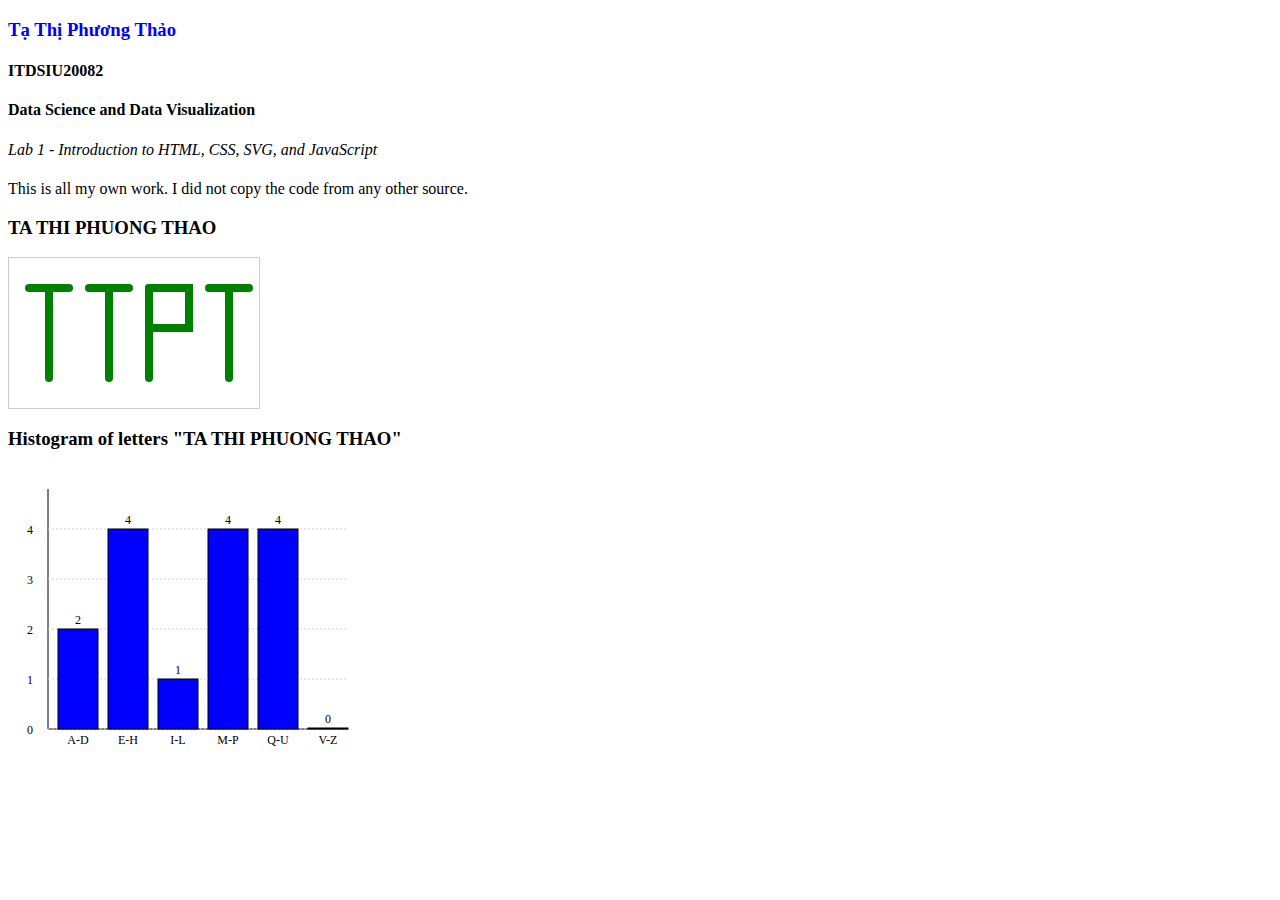
<file: Lab 1/index.html>
<!DOCTYPE html>
<html lang="en">
<head>
  <meta charset="UTF-8">
  <title>Lab 1</title>

  <!-- CSS LINK -->
  <link rel="stylesheet" href="style.css">
</head>
<body>
  <h3 id="name">Tạ Thị Phương Thảo</h3>
  <h4 id="student-id">ITDSIU20082</h4>
  <h4 id="course-title">Data Science and Data Visualization</h4>
  <h4 id="lab-title">Lab 1 - Introduction to HTML, CSS, SVG, and JavaScript</h4>
  <p id="statement">
    This is all my own work. I did not copy the code from any other source.
  </p>
  <h3 class="svg-title">TA THI PHUONG THAO</h3>
    <!-- SVG initials Ta Thi Phuong Thao (TTPT) -->
  <svg id="initials" width="250" height="150">
    <!-- T -->
    <line x1="20" y1="30" x2="60" y2="30" class="letter" />
    <line x1="40" y1="30" x2="40" y2="120" class="letter" />

    <!-- T -->
    <line x1="80" y1="30" x2="120" y2="30" class="letter" />
    <line x1="100" y1="30" x2="100" y2="120" class="letter" />

    <!-- P -->
    <line x1="140" y1="30" x2="140" y2="120" class="letter" />
    <polyline points="140,30 180,30 180,70 140,70" class="letter" />

    <!-- T -->
    <line x1="200" y1="30" x2="240" y2="30" class="letter" />
    <line x1="220" y1="30" x2="220" y2="120" class="letter" />
  </svg>
 <!-- Histogram -->
 <h3>Histogram of letters "TA THI PHUONG THAO"</h3>
  <svg id="histogram" width="350" height="300"></svg>

  <script>
    // Helper function: create and add SVG element
    function addEltToSVG(svg, name, attrs) {
      const element = document.createElementNS("http://www.w3.org/2000/svg", name);
      for (let key in attrs) element.setAttributeNS(null, key, attrs[key]);
      svg.appendChild(element);
      return element;
    }

    // === REQUIRED FUNCTION ===
    function createHistogram(svgElt, str) {
      const bins = [
        {range: "A-D", count: 0},
        {range: "E-H", count: 0},
        {range: "I-L", count: 0},
        {range: "M-P", count: 0},
        {range: "Q-U", count: 0},
        {range: "V-Z", count: 0},
      ];

      str = str.toUpperCase();
      for (let ch of str) {
        if (ch >= "A" && ch <= "D") bins[0].count++;
        else if (ch >= "E" && ch <= "H") bins[1].count++;
        else if (ch >= "I" && ch <= "L") bins[2].count++;
        else if (ch >= "M" && ch <= "P") bins[3].count++;
        else if (ch >= "Q" && ch <= "U") bins[4].count++;
        else if (ch >= "V" && ch <= "Z") bins[5].count++;
      }

      // DRAW AXES
      addEltToSVG(svgElt, "line", {x1: 40, y1: 20, x2: 40, y2: 260, stroke: "black"});
      addEltToSVG(svgElt, "line", {x1: 40, y1: 260, x2: 340, y2: 260, stroke: "black"});

      // Y grid + labels
      for (let i = 0; i <= 4; i++) {
        const y = 260 - i * 50;
        addEltToSVG(svgElt, "line", {
          x1: 40, y1: y, x2: 340, y2: y,
          stroke: "lightgray", "stroke-dasharray": "2,2"
        });
        addEltToSVG(svgElt, "text", {
          x: 25, y: y + 5, "font-size": "12", "text-anchor": "end"
        }).textContent = i;
      }

      // DRAW BARS
      bins.forEach((bin, i) => {
        const x = 50 + i * 50;
        const barHeight = bin.count * 50 || 1; // each letter = 50px
        const y = 260 - barHeight;
        addEltToSVG(svgElt, "rect", {
          x: x, y: y, width: 40, height: barHeight,
          fill: "blue", stroke: "black"
        });
        // number above bar
        addEltToSVG(svgElt, "text", {
          x: x + 20, y: y - 5, "font-size": "12", "text-anchor": "middle"
        }).textContent = bin.count;
        // label under bar
        addEltToSVG(svgElt, "text", {
          x: x + 20, y: 275, "font-size": "12", "text-anchor": "middle"
        }).textContent = bin.range;
      });
    }

    // === RUNNING FUNCTION ===
    window.onload = function() {
      const svg = document.getElementById("histogram");
      createHistogram(svg, "TA THI PHUONG THAO");
    };
  </script>
</body>
</html>
</file>
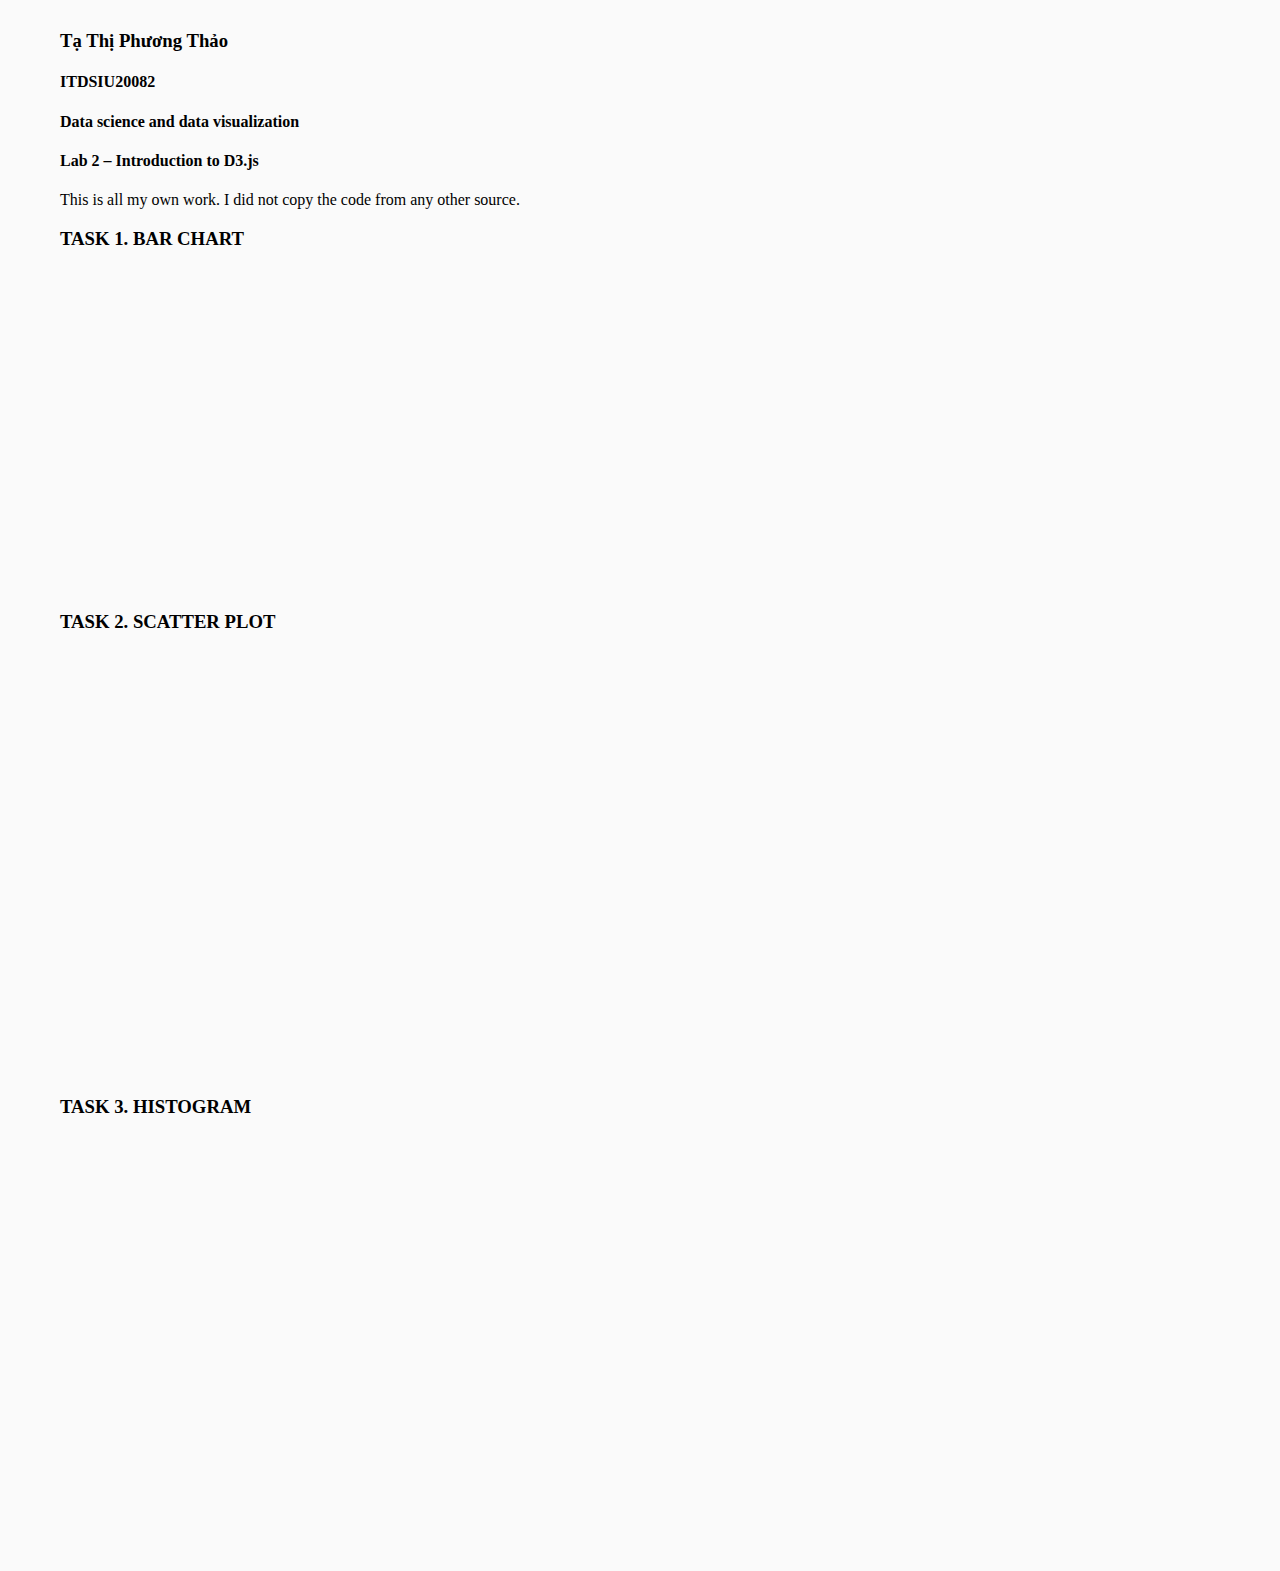
<file: Lab 2/index.html>
<!-- TASK 0. Info-->
<!DOCTYPE html>
<html lang="en">
<head>
  <meta charset="UTF-8">
  <title>Lab 2</title>

  <!-- CSS LINK -->
  <link rel="stylesheet" href="style.css">

  <!-- D3 -->
  <script src="https://d3js.org/d3.v7.min.js"></script>
</head>
<body>
  <!-- Header Info -->
  <h3 id="name">Tạ Thị Phương Thảo</h3>
  <h4 id="student-id">ITDSIU20082</h4>
  <h4 id="course-title">Data science and data visualization</h4>
  <h4 id="lab-title">Lab 2 – Introduction to D3.js</h4>
  <p id="statement">
    This is all my own work. I did not copy the code from any other source.
  </p>

  <!-- TASK 1. BAR CHART -->
  <h3>TASK 1. BAR CHART</h3>
<svg id="barChart" width="750" height="320"></svg>
<script>
  // RANDOM ARRAY FROM 5-25
  const data = Array.from({ length: 20 }, () => Math.floor(Math.random() * 21) + 5);

  const svg = d3.select("#barChart");
  const width = +svg.attr("width");
  const height = +svg.attr("height");
  const leftRightPad = 20;           
  const gap = 4;                       
  const barWidth = (width - leftRightPad * 2) / data.length;

  // SCALING THE BAR 
  const colorScale = d3.scaleLinear()
    .domain([d3.min(data), d3.max(data)])
    .range(["#7fb3ff", "#0022cc"]);    

  // DRAW BAR
  svg.selectAll("rect")
    .data(data)
    .enter()
    .append("rect")
    .attr("x", (d, i) => leftRightPad + i * barWidth)
    .attr("y", d => height - d * 10 - 20)
    .attr("width", barWidth - gap)
    .attr("height", d => d * 10)
    .attr("fill", d => colorScale(d))
    .attr("stroke", "white")
    .attr("stroke-width", 1);

  // ADD VALUE ON THE BAR
  svg.selectAll("text")
    .data(data)
    .enter()
    .append("text")
    .text(d => d)
    .attr("x", (d, i) => leftRightPad + i * barWidth + (barWidth - gap) / 2)
    .attr("y", d => height - d * 10 - 25) 
    .attr("class", "bar-label")          
    .attr("text-anchor", "middle");
</script>

  <!-- TASK 2. SCATTER PLOT -->
  <h3>TASK 2. SCATTER PLOT</h3>
  <svg id="scatterplot" width="500" height="400"></svg>

 <script>
  d3.csv("https://tungth.github.io/data/vis-lab2-data.csv").then(data => {
    data.forEach(d => {
      d.Midterm = +d.Midterm;
      d.Final = +d.Final;
    });
    drawScatterPlot(data);
  });

  function drawScatterPlot(data) {
    const svg = d3.select("#scatterplot");
    const width = 800;
    const height = 400;
    svg.attr("width", width).attr("height", height);

    const margin = { top: 20, right: 300, bottom: 40, left: 50 }; 
    const innerWidth = width - margin.left - margin.right;
    const innerHeight = height - margin.top - margin.bottom;

    const chart = svg.append("g")
      .attr("transform", `translate(${margin.left}, ${margin.top})`);

    const xScale = d3.scaleLinear()
      .domain([0, d3.max(data, d => d.Midterm)])
      .range([0, innerWidth]);

    const yScale = d3.scaleLinear()
      .domain([0, d3.max(data, d => d.Final)])
      .range([innerHeight, 0]);

    // axes
    chart.append("g")
      .attr("transform", `translate(0, ${innerHeight})`)
      .call(d3.axisBottom(xScale));
    chart.append("g").call(d3.axisLeft(yScale));

    // labels
    chart.append("text")
      .attr("x", innerWidth / 2)
      .attr("y", innerHeight + 35)
      .attr("text-anchor", "middle")
      .attr("class", "axis-label")
      .text("Midterm Score");

    chart.append("text")
      .attr("x", -innerHeight / 2)
      .attr("y", -35)
      .attr("text-anchor", "middle")
      .attr("class", "axis-label")
      .attr("transform", "rotate(-90)")
      .text("Final Score");

    // points
    chart.selectAll("circle")
      .data(data)
      .enter()
      .append("circle")
      .attr("cx", d => xScale(d.Midterm))
      .attr("cy", d => yScale(d.Final))
      .attr("r", 5)
      .attr("class", d => (0.4 * d.Midterm + 0.6 * d.Final) < 50 ? "pt fail" : "pt pass");

    // title
    chart.append("text")
      .attr("x", innerWidth / 2)
      .attr("y", -5)
      .attr("text-anchor", "middle")
      .attr("class", "title")
      .text("Student Scores: Midterm vs Final");

    // legend
    const legend = svg.append("g")
      .attr("class", "legend")
      .attr("transform", `translate(${width - margin.right + 20}, ${margin.top + 70})`);

    const legendData = [
      { cls: "pt fail", label: "Total < 50 (Students who cannot pass the course)" },
      { cls: "pt pass", label: "Total ≥ 50 (Students who can pass the course )" }
    ];

    legend.selectAll("circle")
      .data(legendData)
      .enter().append("circle")
      .attr("cx", 0)
      .attr("cy", (d, i) => i * 30)
      .attr("r", 8) 
      .attr("class", d => d.cls);

    legend.selectAll("text")
      .data(legendData)
      .enter().append("text")
      .attr("x", 18)
      .attr("y", (d, i) => i * 30 + 5)
      .attr("class", "legend-label")
      .attr("alignment-baseline", "middle")
      .text(d => d.label);
  }
</script>

  <!-- TASK 3. HISTOGRAM -->
  <h3 style="margin-top: 40px;">TASK 3. HISTOGRAM</h3>
  <svg id="histogram" width="700" height="400"></svg>
<script>
  d3.csv("https://tungth.github.io/data/vis-lab2-data.csv").then(data => {
    data.forEach(d => {
      d.Midterm = +d.Midterm;
      d.Final = +d.Final;
      d.Total = 0.4 * d.Midterm + 0.6 * d.Final;
    });
    drawHistogram(data);
  });

  function drawHistogram(data) {
    const svg = d3.select("#histogram");
    const width = +svg.attr("width");
    const height = +svg.attr("height");
    const margin = { top: 40, right: 30, bottom: 60, left: 60 };
    const innerWidth = width - margin.left - margin.right;
    const innerHeight = height - margin.top - margin.bottom;

    const chart = svg.append("g")
      .attr("transform", `translate(${margin.left}, ${margin.top})`);

    const xScale = d3.scaleLinear()
      .domain([0, 100])
      .range([0, innerWidth]);

    const histogram = d3.histogram()
      .domain(xScale.domain())
      .thresholds(xScale.ticks(10))
      .value(d => d.Total);

    const bins = histogram(data);
    const yScale = d3.scaleLinear()
      .domain([0, d3.max(bins, d => d.length)])
      .range([innerHeight, 0])
      .nice();

    const maxBin = d3.max(bins, d => d.length);

    chart.selectAll("rect")
      .data(bins)
      .enter()
      .append("rect")
      .attr("x", d => xScale(d.x0) + 2)
      .attr("y", d => yScale(d.length))
      .attr("width", d => xScale(d.x1) - xScale(d.x0) - 4)
      .attr("height", d => innerHeight - yScale(d.length))
      .attr("rx", 4)
      .attr("ry", 4)
      .attr("class", d => d.length === maxBin ? "bar max" : "bar");

    chart.selectAll(".label")
      .data(bins)
      .enter()
      .append("text")
      .attr("class", "label")
      .attr("x", d => xScale(d.x0) + (xScale(d.x1) - xScale(d.x0)) / 2)
      .attr("y", d => yScale(d.length) - 6)
      .attr("text-anchor", "middle")
      .text(d => d.length > 0 ? d.length : "");

    chart.append("g")
      .attr("transform", `translate(0, ${innerHeight})`)
      .call(d3.axisBottom(xScale).ticks(10));

    chart.append("g").call(d3.axisLeft(yScale));

    chart.append("text")
      .attr("x", innerWidth / 2)
      .attr("y", innerHeight + 45)
      .attr("text-anchor", "middle")
      .attr("class", "axis-label")
      .text("Total Score");

    chart.append("text")
      .attr("x", -innerHeight / 2)
      .attr("y", -45)
      .attr("text-anchor", "middle")
      .attr("class", "axis-label")
      .attr("transform", "rotate(-90)")
      .text("Number of Students");

    chart.append("text")
      .attr("x", innerWidth / 2)
      .attr("y", -10)
      .attr("text-anchor", "middle")
      .attr("class", "title")
      .text("Distribution of Total Scores (10 Bins)");
  }
</script>
</file>
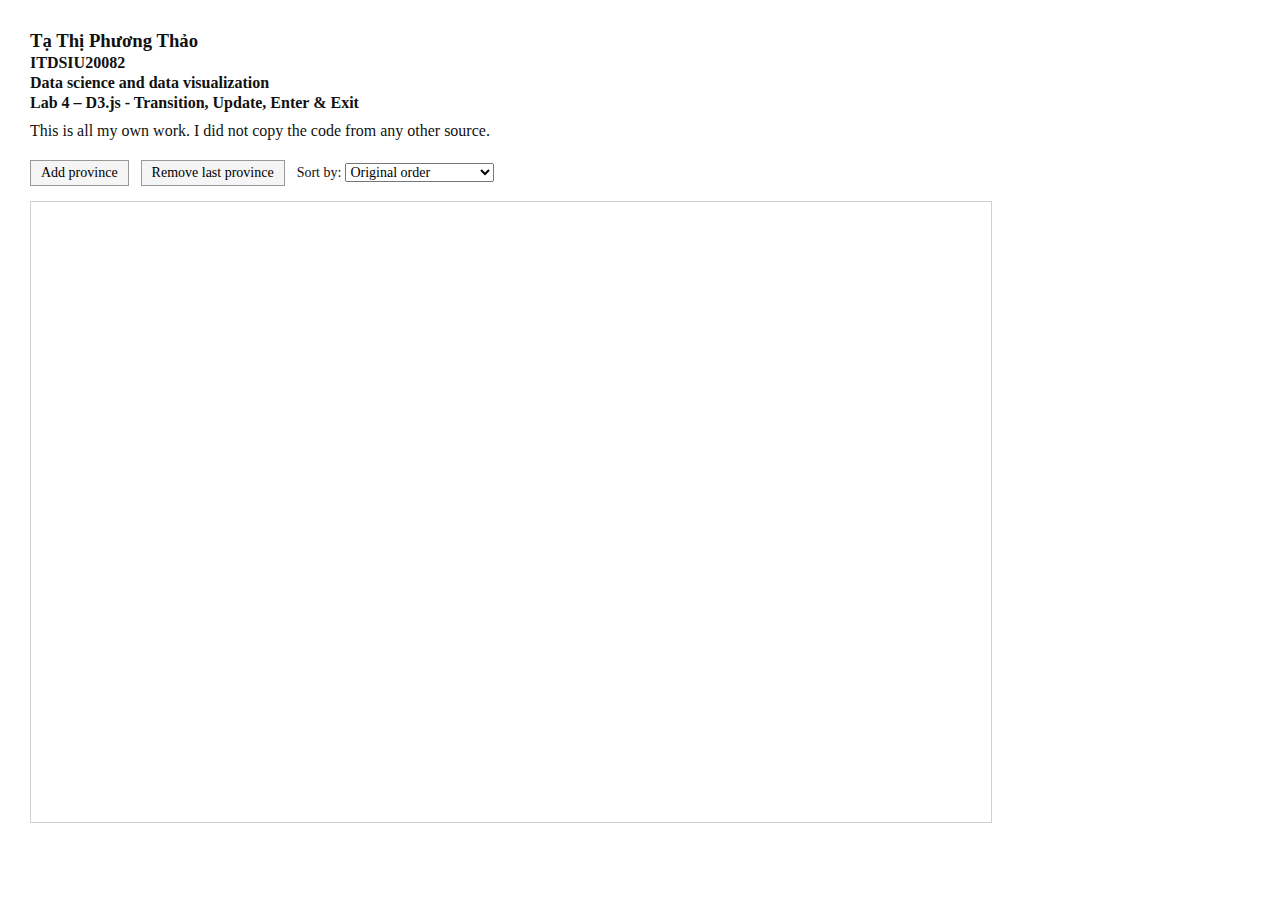
<file: Lab 4/index.html>
<!DOCTYPE html>
<html lang="en">
<head>
  <meta charset="UTF-8">
  <title>Lab 4</title>

  <!-- CSS -->
  <link rel="stylesheet" href="style.css">

  <!-- D3 v7 -->
  <script src="https://d3js.org/d3.v7.min.js" defer></script>

  <script src="script.js" defer></script>
</head>
<body>
  <!-- Header Info -->
  <h3 id="name">Tạ Thị Phương Thảo</h3>
  <h4 id="student-id">ITDSIU20082</h4>
  <h4 id="course-title">Data science and data visualization</h4>
  <h4 id="lab-title">Lab 4 – D3.js - Transition, Update, Enter & Exit</h4>
  <p id="statement">
    This is all my own work. I did not copy the code from any other source.
  </p>

  <!-- Controls -->
  <button id="add-btn">Add province</button>
  <button id="remove-btn">Remove last province</button>

  <label for="sort-select">Sort by:</label>
  <select id="sort-select">
    <option value="original">Original order</option>
    <option value="name-asc">Province name A → Z</option>
    <option value="grdp-desc">GRDP high → low</option>
    <option value="grdp-asc">GRDP low → high</option>
  </select>

  <!-- Chart -->
  <svg id="chart" width="960" height="620"></svg>
</body>
</html>
</file>
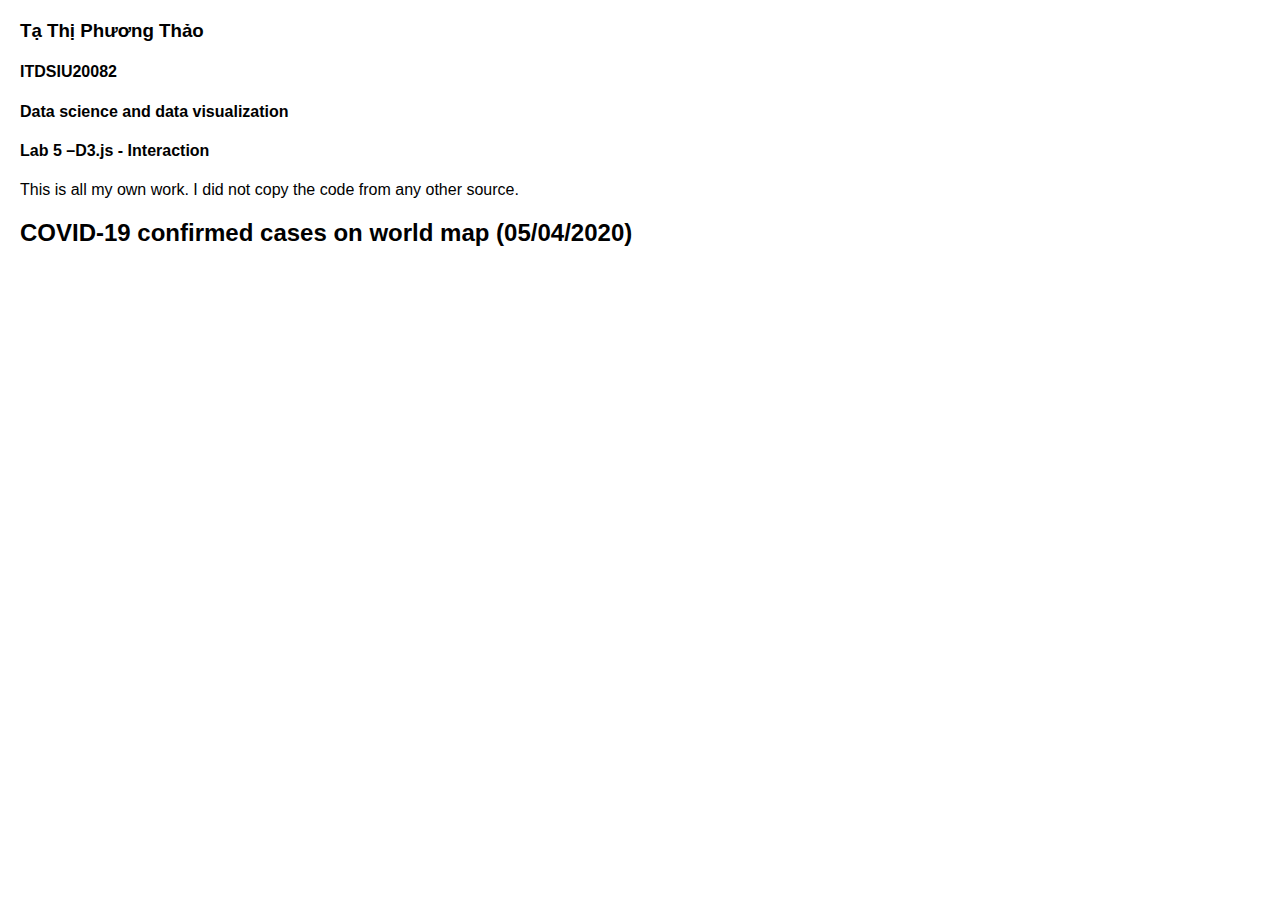
<file: Lab 5/index.html>
<!DOCTYPE html>
<html lang="en">
<head>
    <meta charset="utf-8" />
    <title>Lab 5</title>

    <script src="https://d3js.org/d3.v7.min.js"></script>

    <link rel="stylesheet" href="style.css">
</head>
<body>
  <!-- Header Info -->
  <h3 id="name">Tạ Thị Phương Thảo</h3>
  <h4 id="student-id">ITDSIU20082</h4>
  <h4 id="course-title">Data science and data visualization</h4>
  <h4 id="lab-title">Lab 5 –D3.js - Interaction</h4>
  <p id="statement">
    This is all my own work. I did not copy the code from any other source.
  </p>

    <h2>COVID-19 confirmed cases on world map (05/04/2020)</h2>

    <div id="chart"></div>
    <div id="tooltip" class="tooltip"></div>

    <script src="script.js"></script>
</body>
</html>
</file>
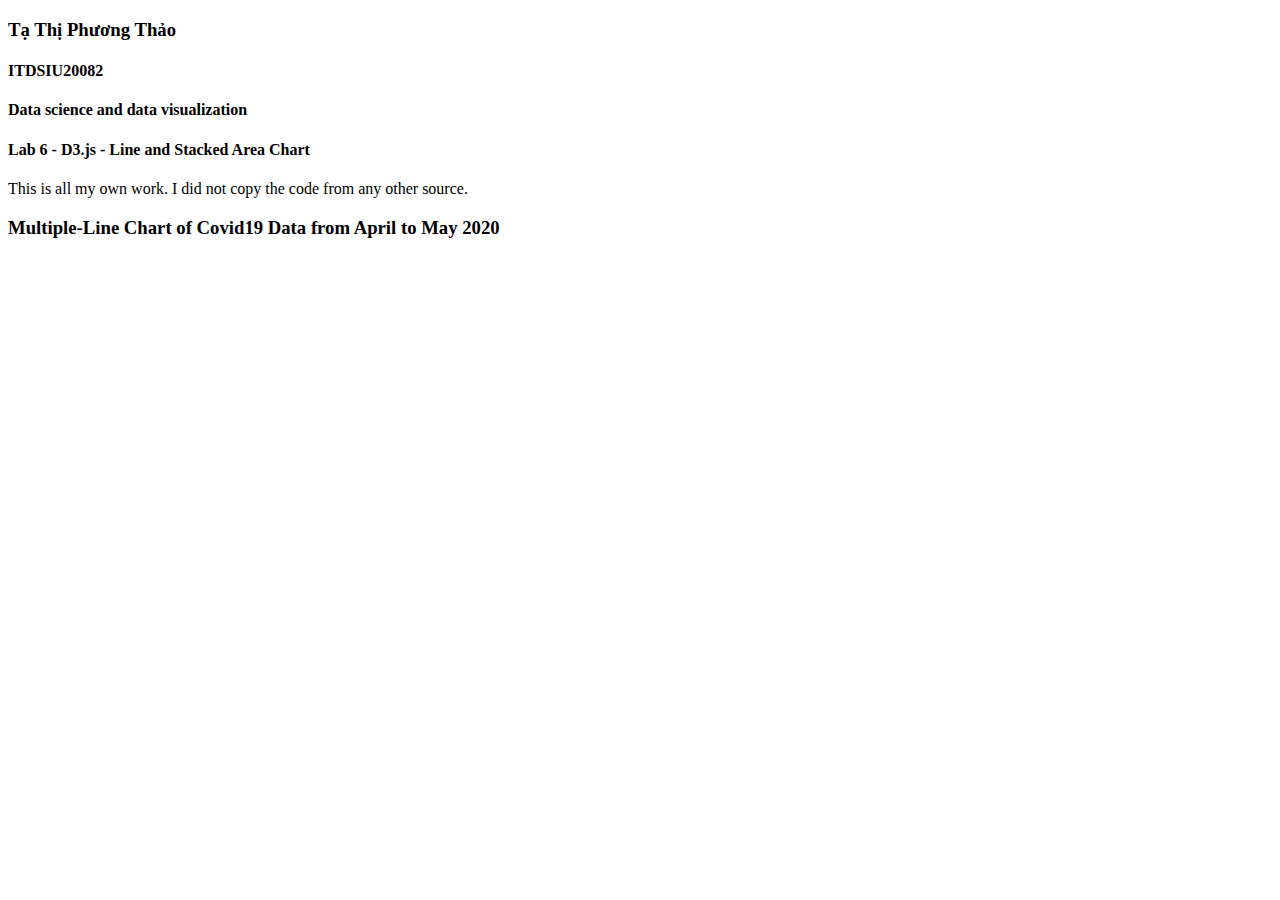
<file: Lab 6/index.html>
<!DOCTYPE html>
<html lang="en">

<head>
  <meta charset="UTF-8" />
  <meta http-equiv="X-UA-Compatible" content="IE=edge" />
  <meta name="viewport" content="width=device-width, initial-scale=1.0" />
  <title>Lab 06</title>
  <script src="https://d3js.org/d3.v6.min.js"></script>
</head>

<body>
  <h3>Tạ Thị Phương Thảo</h3>
  <h4>ITDSIU20082</h4>
  <h4>Data science and data visualization</h4>
  <h4>Lab 6 - D3.js - Line and Stacked Area Chart</h4>
  <p>
    This is all my own work. I did not copy the code from any other source.
  <h3 style="text-align:left;">
    Multiple-Line Chart of Covid19 Data from April to May 2020
  </h3>
  </p>
  <div id="chart"></div>
  <script src="script.js"></script>
</body>
</html>
</file>
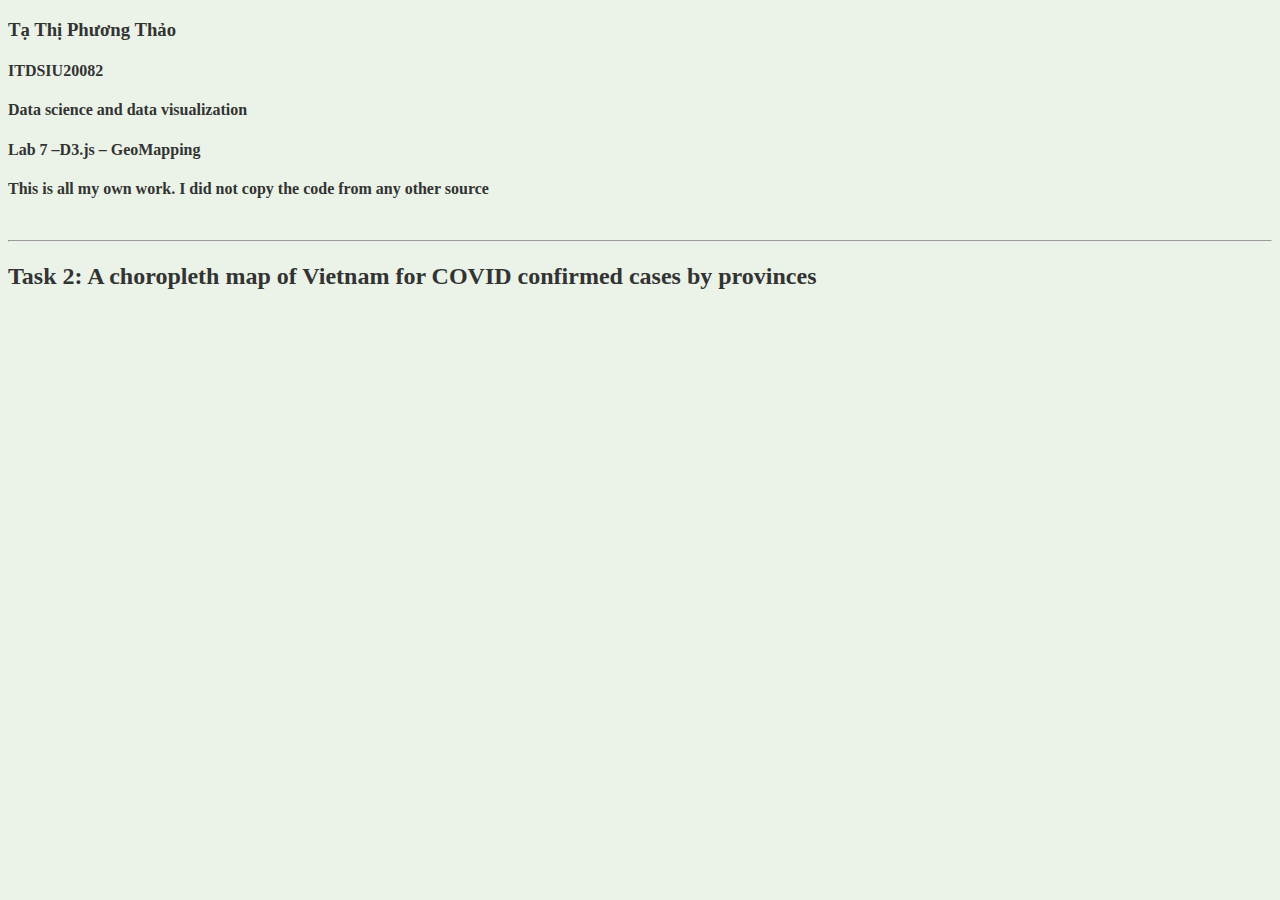
<file: Lab 7/vietnam-covid.html>
<!DOCTYPE html>
<html lang="en">
<head>
    <meta charset="UTF-8">
    <meta name="viewport" content="width=device-width, initial-scale=1.0">
    <title>Lab 07</title>
    <link rel="stylesheet" href="index.css">
    <script src="https://d3js.org/d3.v4.min.js"></script>
    <script src="https://d3js.org/d3-scale-chromatic.v1.min.js"></script>
    <script src="https://d3js.org/topojson.v1.js"></script>
    <script src="https://d3js.org/d3-geo-projection.v2.min.js"></script>
    

</head>
<body>
    <h3>Tạ Thị Phương Thảo</h3>
    <h4 class="id"> ITDSIU20082</h4>
    <h4 class="course">Data science and data visualization</h4>
    <h4 class="labname"> Lab 7 –D3.js – GeoMapping <h4>
    <p>This is all my own work. I did not copy the code from any other source</p>

    <br>
    <hr>
    <style>
        body { 
             background: #EBF3E8;
             color: #333333;
           }
         </style>
    <h2> Task 2: A choropleth map of Vietnam for COVID confirmed cases by provinces </h2>
    <div id="map-canvas"></div>
    <script src="vietnam-covid.js" type="text/javascript"></script>

</body>
</file>
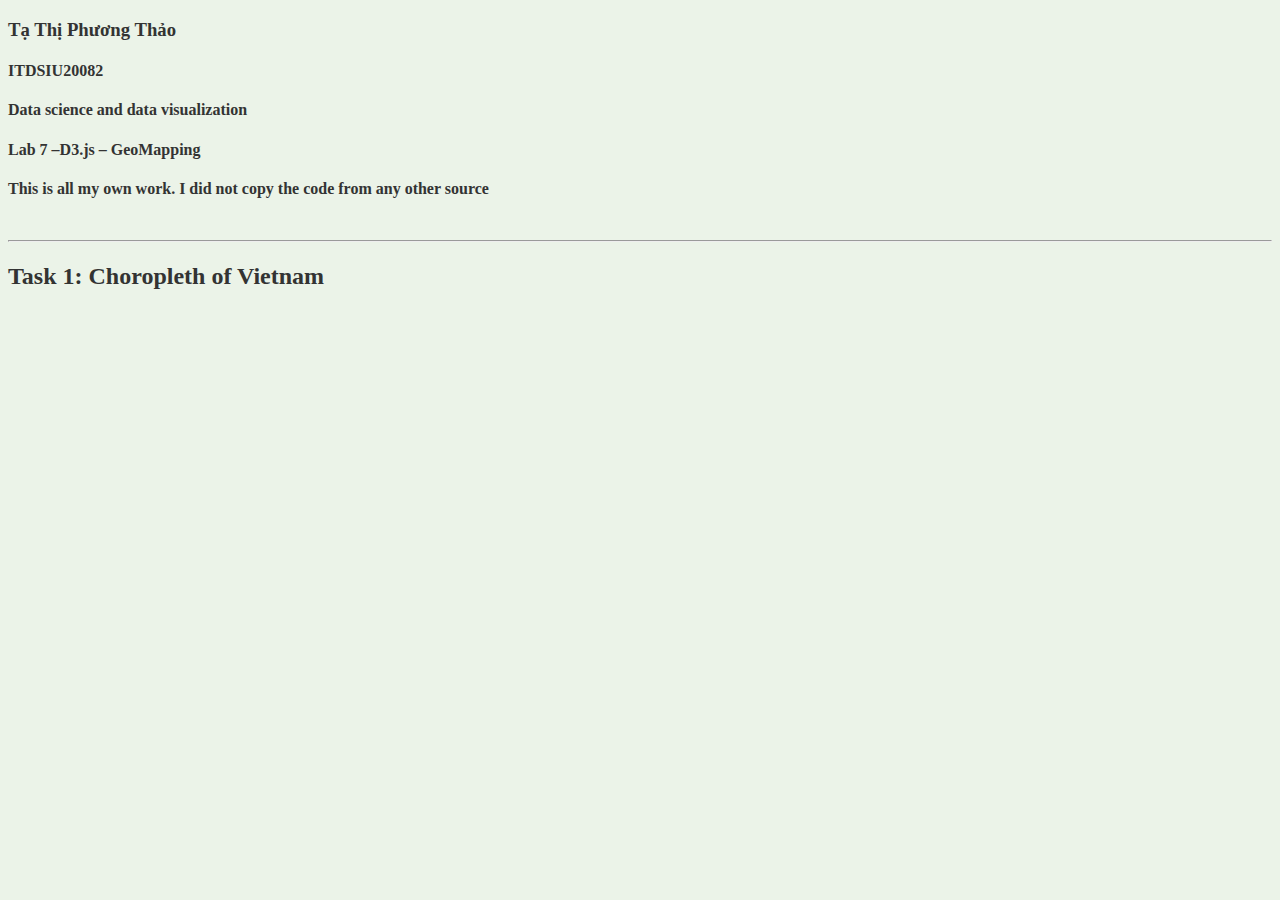
<file: Lab 7/vietnam.html>
<!DOCTYPE html>
<html lang="en">
<head>
    <meta charset="UTF-8">
    <meta name="viewport" content="width=device-width, initial-scale=1.0">
    <title>Lab 07</title>
    <script src="https://d3js.org/d3.v4.min.js"></script>
    <script src="https://d3js.org/d3-scale-chromatic.v1.min.js"></script>
    <script src="https://d3js.org/topojson.v1.js"></script>
    <script src="https://d3js.org/d3-geo-projection.v2.min.js"></script>

</head>
<body>
    <h3>Tạ Thị Phương Thảo</h3>
    <h4 class=> ITDSIU20082 </h4>
    <h4 class=>Data science and data visualization</h4>
    <h4 class=> Lab 7 –D3.js – GeoMapping <h4>
    <p>This is all my own work. I did not copy the code from any other source</p>

    <br>
    <hr>
    <style>
        body { 
             background: #EBF3E8;
             color: #333333;
           }
         </style>
    <h2> Task 1: Choropleth of Vietnam</h2>
    <script src="vietnam.js" type="text/javascript"></script>

</body>
</file>
<file: Lab 1/style.css>
/* name color */
#name {
  color: blue;
}

/* student ID and course title: bold font */
#student-id, 
#course-title {
  font-weight: bold;
}

/* lab title: italics only */
#lab-title {
    font-weight: normal;
  font-style: italic;
}
/* SVG font path */
#initials {
  border: 1px solid #ccc;
  background-color: white;
  display: block;
  margin: left;
}

.letter {
  stroke: green;
  stroke-width: 8;   
  stroke-linecap: round;
  fill: none;
}
</file>
<file: Lab 2/style.css>
/* ====== GENERAL INFO SECTION ====== */
body {
  background-color: #fafafa;
  color: #000;
  margin: 30px 60px;
}

/* ====== GLOBAL TEXT STYLES ====== */
.axis-label {
  font-size: 13px;
  font-weight: bold;
  fill: #333;
}

.title {
  font-size: 15px;
  font-weight: bold;
  fill: #040405;
}

.label {
  font-size: 12px;
  font-weight: bold;
  fill: #333;
}
/* ====== TASK 1: BAR CHART ====== */
#barChart {
  background-color: #fafafa;
  border-radius: 10px;
}
/* ====== TASK 2: SCATTER PLOT ====== */
.pt.fail { fill: red; }
.pt.pass { fill: steelblue; }

.legend text.legend-label { font-size: 12px; fill: #333; }
.legend circle { stroke: #444; stroke-width: 0.5; }
/* ====== TASK 3: HISTOGRAM ====== */
.bar {
  fill: #094b8d;
}
.bar:hover {
  fill: #094b8d;
}

.bar.max {
  fill: red !important;
}
</file>
<file: Lab 4/style.css>
body {
  font-family: "Times New Roman", Times, serif;
  background-color: #ffffff;
  color: #111;
  margin: 30px;
}

/* Info phần trên */
h3, h4 {
  margin: 2px 0;
}

#statement {
  margin: 10px 0 20px;
}

/* Controls */
button,
select,
label {
  font-family: "Times New Roman", Times, serif;
  font-size: 14px;
}

button {
  margin-right: 8px;
  padding: 4px 10px;
  border: 1px solid #999;
  background-color: #f5f5f5;
  cursor: pointer;
}

button:hover {
  background-color: #e6e6e6;
}

/* Chart */
#chart {
  display: block;
  margin-top: 15px;
  background-color: #ffffff;
  border: 1px solid #d0d0d0;
}

/* Text in chart */
.chart-title {
  font-size: 22px;
  font-weight: bold;
}

.axis-label {
  font-size: 14px;
  font-weight: bold;
}

.axis text {
  font-size: 11px;
}

.axis path,
.axis line {
  stroke: #333;
  shape-rendering: crispEdges;
}

/* Bars & labels */
.bar {
  stroke: none;
}

.bar-label {
  fill: #222;
  font-size: 12px;
}

.value-label {
  fill: #222;
  font-size: 11px;
}
</file>
<file: Lab 5/style.css>
body {
    font-family: Arial, Helvetica, sans-serif;
    margin: 20px;
    background-color: #ffffff;   /* nền trắng */
    color: #000000;              /* chữ đen */
}

#chart {
    position: relative;
    margin-top: 20px;
}

svg {
    background-color: #ffffff;
    border: 1px solid #ccc;
}

.tooltip {
    position: absolute;
    pointer-events: none;
    opacity: 0;

    background-color: rgba(0, 70, 150, 0.9);
    color: #ffffff;
    padding: 6px 10px;
    border-radius: 4px;
    border: 1px solid #003366;
    font-size: 12px;
    white-space: nowrap;
}
</file>
<file: Lab 7/index.css>
.hidden {
  display: none;
}

div.tooltip {
  position: absolute;
  text-align: center;
  width: auto;
  height: auto;
  padding: 6px;
  font: 15px sans-serif;
  color: white;
  background: rgb(57, 60, 63);
  border: 5px;
  border-radius: 8px;
  pointer-events: none;
  opacity: 0.9;
}
</file>
